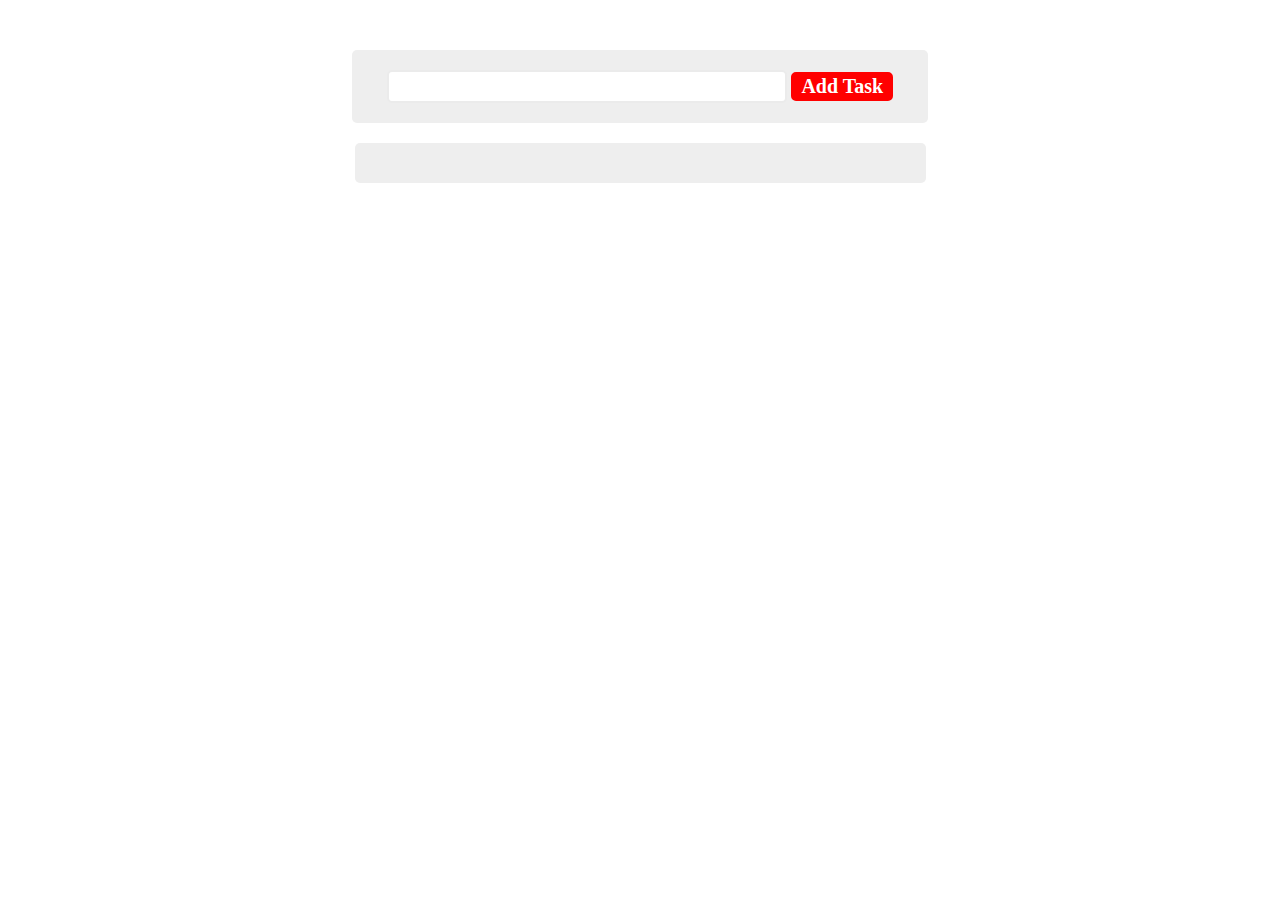
<file: index.html>
<!DOCTYPE html>
<html lang="en">
<head>
  <meta charset="UTF-8">
  <meta http-equiv="X-UA-Compatible" content="IE=edge">
  <meta name="viewport" content="width=device-width, initial-scale=1.0">
  <title>JavaScript</title>
  <link rel="stylesheet" href="./main.css">
</head>

<body>
  <form action="#">
    <input type="text" id="task" required max="200">
    <input type="submit" id="add-task" value="Add Task">
  </form>
  <div class="task-container">
    
  </div>
  <script src="testing.js"></script>
</body>

</html>
</file>
<file: main.css>
* {
  box-sizing: border-box;
  margin: 0;
  padding: 0;
  font-size: 18px;
  font-family: 'Cairo';
}

body {
  width: 100%;
  display: flex;
  flex-flow: column;
  align-items: center;
  margin-top: 50px;
}

form {
  background-color: #eee;
  padding: 20px 35px;
  border-radius: 5px;
}

form #task {
  width: 400px;
  font-size: 20px;
  outline: none;
  border: 2px solid #ebebeb;
  border-radius: 5px;
  padding: 3px 8px;
}

form #add-task {
  background-color: red;
  color: white;
  font-size: 20px;
  font-weight: bold;
  border: 2px solid red;
  border-radius: 5px;
  outline: none;
  padding: 1px 8px;
}

.task-container{
  width: 571px;
  margin-top: 20px;
  padding: 20px 35px;
  background-color: #eee;
  border-radius: 5px;
}
</file>
